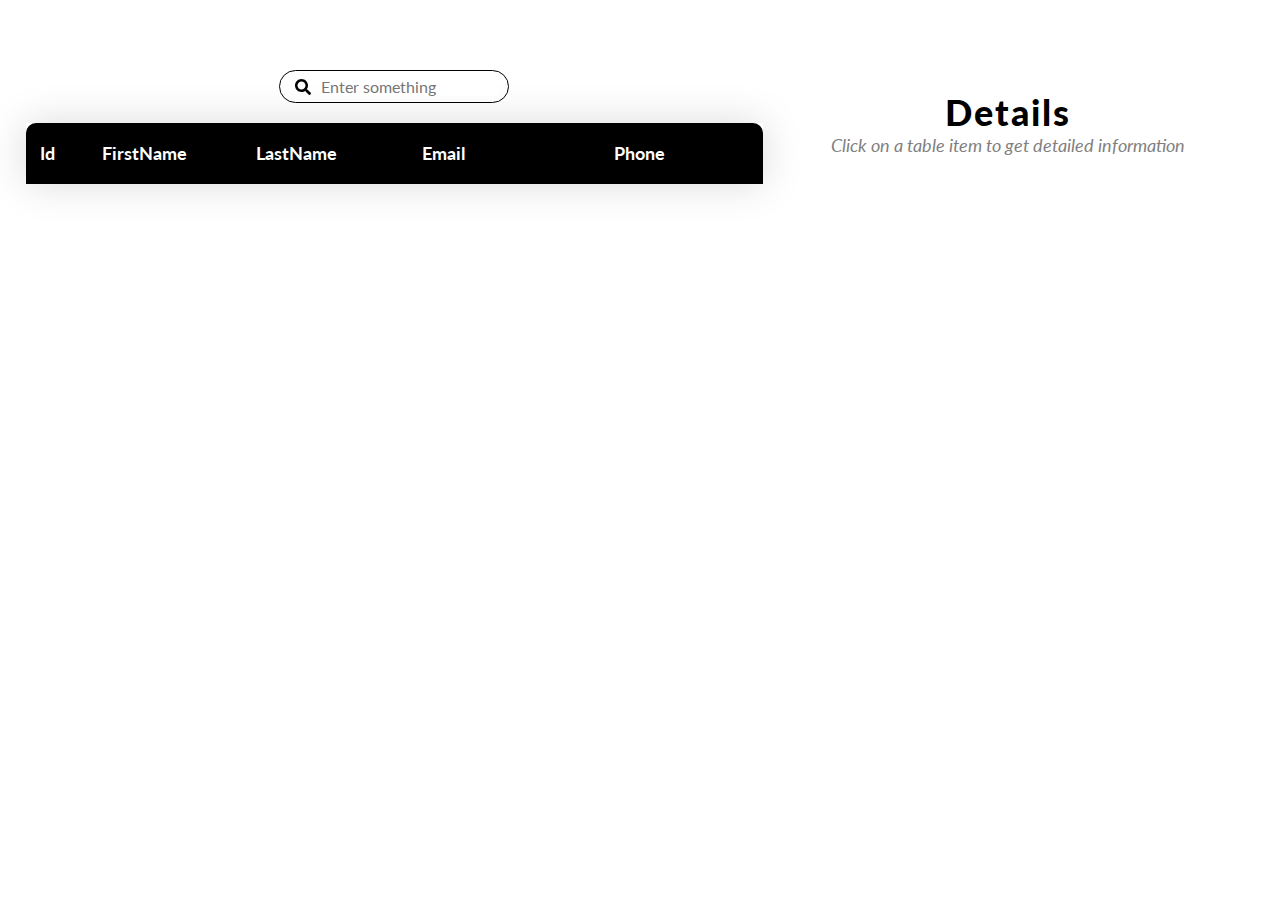
<file: emp data/index.html>
<!DOCTYPE html>
<html lang="en">

<head>
  <meta charset="UTF-8" />
  <meta name="viewport" content="width=device-width, initial-scale=1.0" />
  <link rel="stylesheet" href="style.css" />
  <title>Data</title>
</head>


<body>
  <div id="overlay">
    <img src="./img/preloader.gif" alt="Preloader icon" />
  </div>

  <main>
    <div id="table-section">
      <form action="/">
        <img src="./img/search-icon.svg" alt="Search Icon" />
        <input type="text" placeholder="Enter something" name="search-box" id="search-box" value="" />
      </form>

      <div id="table-wrapper">
        <div id="table-headers">
          <table>
            <thead>
              <tr>
                <th class="column1">Id</th>
                <th class="column2">FirstName</th>
                <th class="column3">LastName</th>
                <th class="column4">Email</th>
                <th class="column5">Phone</th>
              </tr>
            </thead>
          </table>
        </div>

        <div id="table-data">
          <table>
            <tbody id="table-body">
              <!-- <tr class="data-row">
                  <td class="column1">28</td>
                  <td class="column2">Larisa</td>
                  <td class="column3">Llaneza</td>
                  <td class="column4">SCallison@non.org</td>
                  <td class="column5">(763)248-9034</td>
                </tr> -->

            </tbody>
          </table>
        </div>
      </div>
    </div>

    <!-- Details box -->

    <div id="info-wrapper">
      <h1>Details</h1>
      <p>Click on a table item to get detailed information</p>
      <div id="info-content">

      </div>
    </div>
  </main>

  <script src="./index.js"></script>
</body>

</html>
</file>
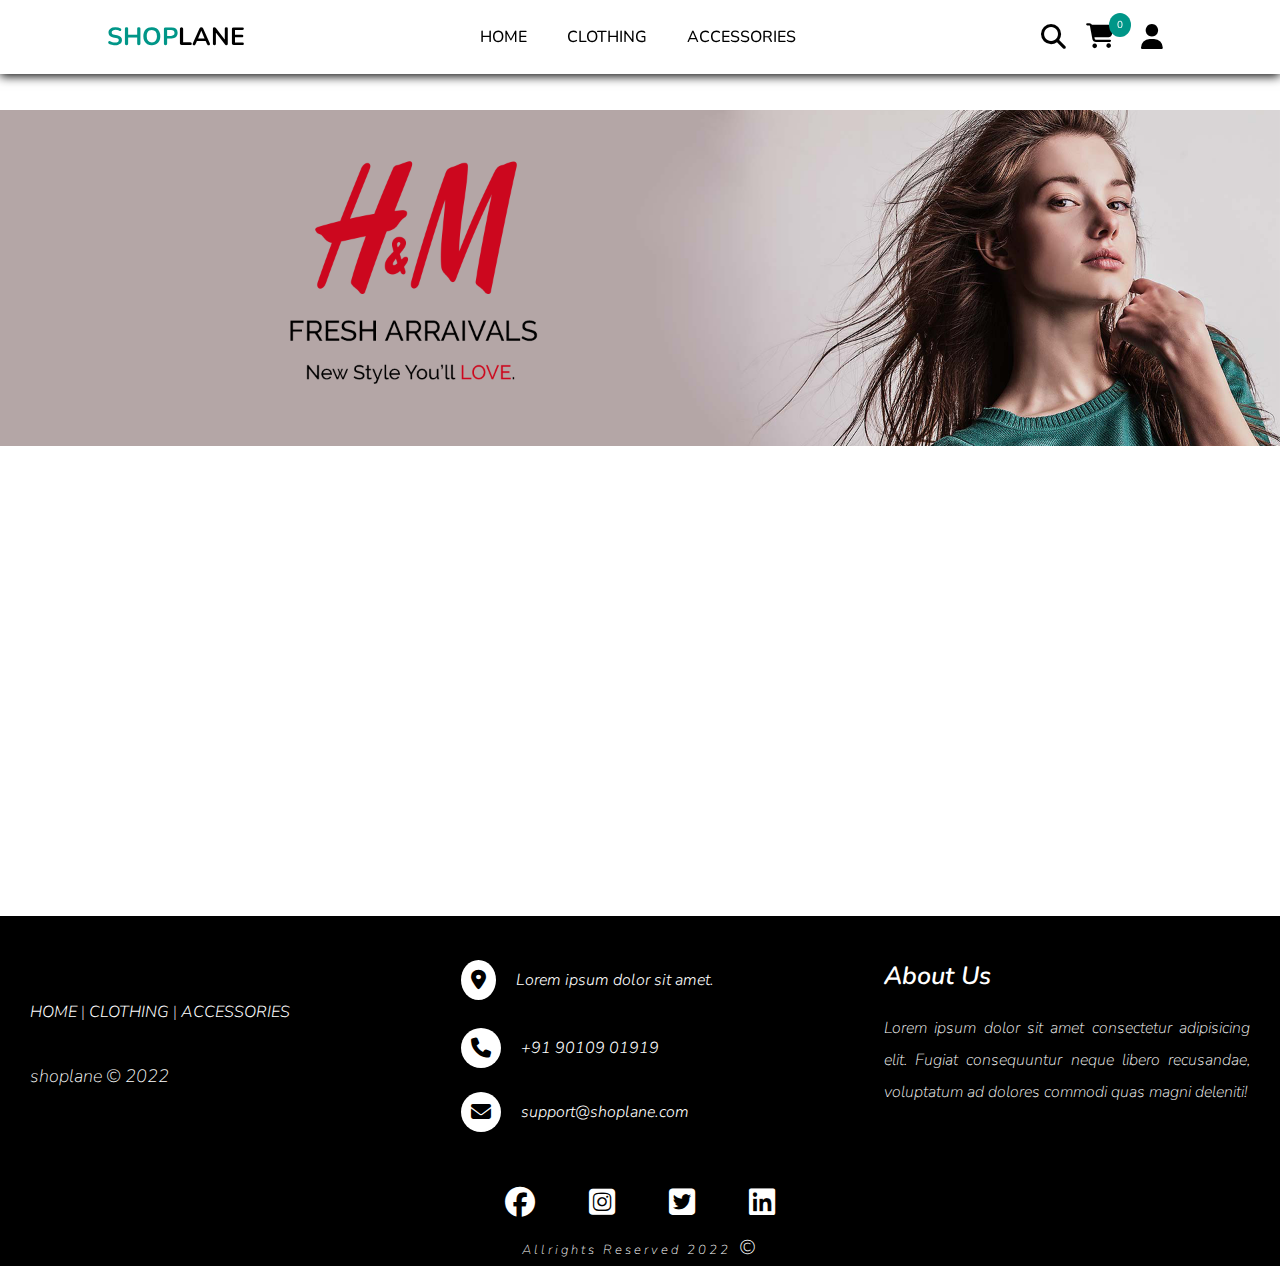
<file: js-final-project/html/index.html>
<!DOCTYPE html>
<html lang="en">

<head>
    <meta charset="UTF-8">
    <meta http-equiv="X-UA-Compatible" content="IE=edge">
    <meta name="viewport" content="width=device-width, initial-scale=1.0">
    <title>SHOPLANE</title>
    <link rel="stylesheet" href="https://cdnjs.cloudflare.com/ajax/libs/font-awesome/6.2.0/css/all.min.css" />
    <link rel="stylesheet" href="../css/index.css">
    <link rel="stylesheet" href="../css/slick-theme.css">
    <link rel="stylesheet" href="../css/responsive.css">
    <link rel="stylesheet" href="../css/slick.css">
</head>

<body>

    <header>
        <nav>
            <div class="logo">
                <h1>
                    <span>SHOP</span>LANE
                </h1>
            </div>
            <div class="nav-list">
                <ul id="mynav">
                    <li><a href="../html/index.html">HOME</a></li>
                    <li><a href="#clothing">CLOTHING</a></li>
                    <li><a href="#accessories">ACCESSORIES</a></li>
                </ul>
            </div>
            <div class="cart">
                <i class="fa-solid fa-magnifying-glass"></i>
                <a href="../html/checkout.html">
                    <i class="fa-solid fa-cart-shopping"></i>
                </a>
                <span class="count">0</span>
                <i class="fa-solid fa-user"></i>            </div>
            <div class="bars-xmark">
                <div class="bar">
                    <i class="fa-solid fa-bars-staggered"></i>
                </div>
                <div class="x-mark">
                    <i class="fa-solid fa-xmark"></i>
                </div>

            </div>
        </nav>
    </header>
    <main class="main-container">
        <section class="carousel1">
            <div class="carousel">
                <img class="img-slide" src="../images/banner1.png" alt="banner1">
            </div>
            <div class="carousel">
                <img class="img-slide" src="../images/banner2.png" alt="banner2">
            </div>
            <div class="carousel">
                <img class="img-slide" src="../images/banner3.png" alt="banner3">
            </div>
            <div class="carousel">
                <img class="img-slide" src="../images/banner4.png" alt="banner4">
            </div>
        </section>
    </main>
    <footer>
        <div class="footer-section">
            <div class="links">
                <div class="foot-links">
                    <ul class="foot-list">
                        <li><a href="../html/index.html">HOME</a> <span>|</span></li>
                        <li><a href="#clothing">CLOTHING</a> <span>|</span></li>
                        <li><a href="#accessories">ACCESSORIES</a></li>
                    </ul>
                </div>
                <p>shoplane &copy; 2022</p>
            </div>
            <div class="foot-addr">
                <div class="loc">
                    <i class="fa-solid fa-location-dot"></i>
                    <p>Lorem ipsum dolor sit amet.</p>
                </div>
                <div class="loc">
                    <i class="fa-solid fa-phone"></i>
                    <p>+91 90109 01919</p>
                </div>
                <div class="loc">
                    <i class="fa-solid fa-envelope"></i>
                    <a href="../html/index.html">support@shoplane.com</a>
                </div>
            </div>
            <div class="social">
                <h5>About Us</h5>
                <p>Lorem ipsum dolor sit amet consectetur adipisicing elit. Fugiat consequuntur neque libero recusandae, voluptatum ad dolores commodi quas magni deleniti!</p>
            </div>
        </div>
        <div class="soc-med">
            <i class="fa-brands fa-facebook"></i>
            <i class="fa-brands fa-square-instagram"></i>
            <i class="fa-brands fa-square-twitter"></i>
            <i class="fa-brands fa-linkedin"></i>
        </div>
        <div class="copy">
            <p>Allrights Reserved 2022<span class="copy-right"> &copy; </span></p>
        </div>
    </footer>
    <script src="../node_modules/jquery/dist/jquery.js"></script>
    <script src="../javascript/slick.min.js"></script>
    <script src="../javascript/index.js"></script>
</body>

</html>
</file>
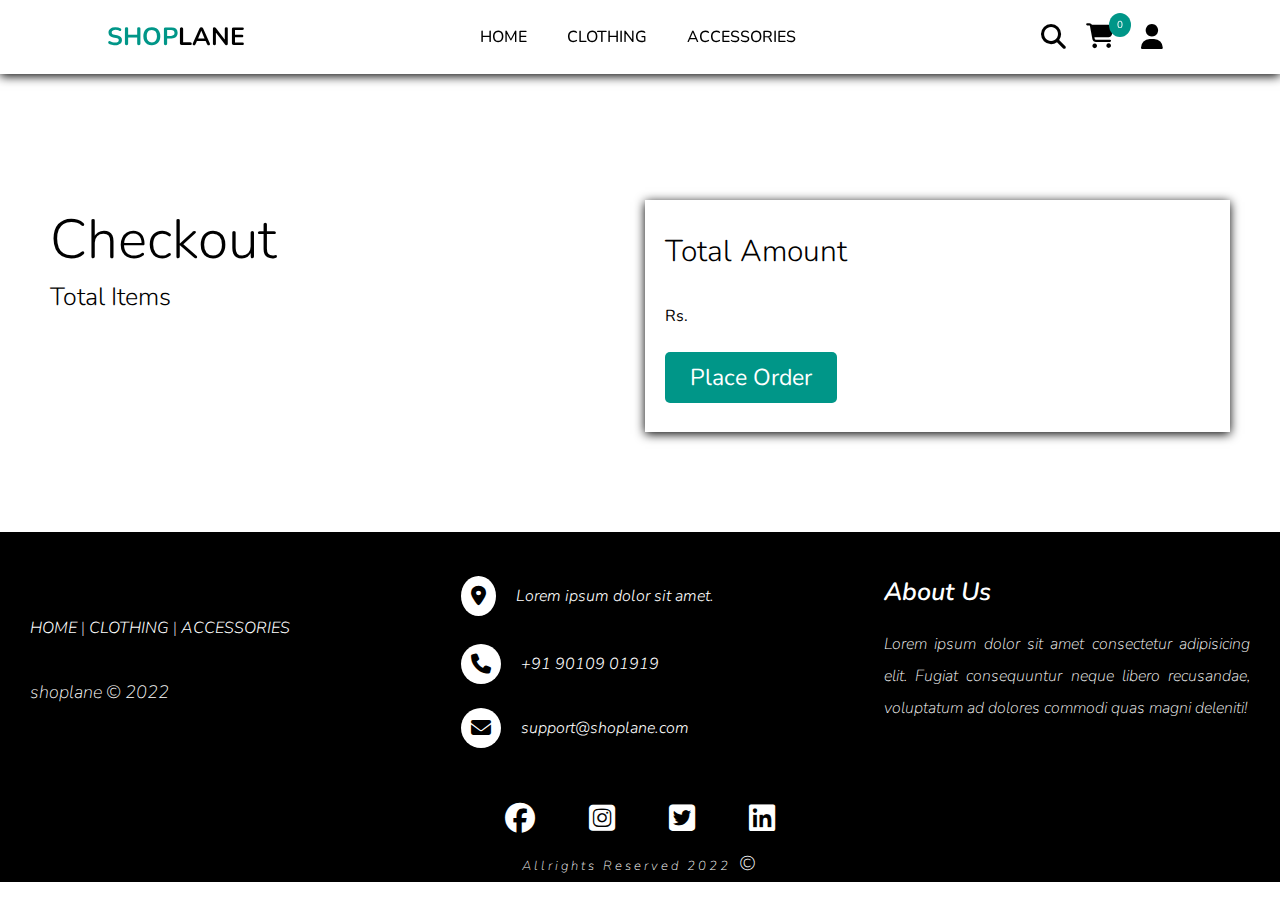
<file: js-final-project/html/checkout.html>
<!DOCTYPE html>
<html lang="en">

<head>
    <meta charset="UTF-8">
    <meta http-equiv="X-UA-Compatible" content="IE=edge">
    <meta name="viewport" content="width=device-width, initial-scale=1.0">
    <title>SHOPLANE</title>
    <link rel="stylesheet" href="https://cdnjs.cloudflare.com/ajax/libs/font-awesome/6.2.0/css/all.min.css" />
    <link rel="stylesheet" href="../css/index.css">
    <link rel="stylesheet" href="../css/slick-theme.css">
    <link rel="stylesheet" href="../css/responsive.css">
    <link rel="stylesheet" href="../css/slick.css">
</head>

<body>

    <header>
        <nav>
            <div class="logo">
                <h1>
                    <span>SHOP</span>LANE
                </h1>
            </div>
            <div class="nav-list">
                <ul id="mynav">
                    <li><a href="../html/index.html">HOME</a></li>
                    <li><a href="../html/index.html#clothing">CLOTHING</a></li>
                    <li><a href="../html/index.html#accessories">ACCESSORIES</a></li>
                </ul>
            </div>

            <div class="cart">
                <i class="fa-solid fa-magnifying-glass"></i>

                <a href="../html/checkout.html">
                    <i class="fa-solid fa-cart-shopping"></i>
                </a>
                <span class="count">0</span>
                <i class="fa-solid fa-user"></i>
            </div>
            <div class="bars-xmark">
                <div class="bar">
                    <i class="fa-solid fa-bars-staggered"></i>
                </div>

            </div>
        </nav>
    </header>


    <section id="cart-sec">
        <div class="cart-card">
            <h1>Checkout</h1>
            <h4>Total Items</h4>
        </div>
        <div class='place-order'>
            <h3>Total Amount</h3>
            <p class="tot">Rs. </p>
            <a href="../html/confirm.html">
                <button class='order-btn'>
                    Place Order
                </button>
            </a>
        </div>
    </section>



    <footer>
        <div class="footer-section">
            <div class="links">
                <div class="foot-links">
                    <ul class="foot-list">
                        <li><a href="../html/index.html">HOME</a> <span>|</span></li>
                        <li><a href="#clothing">CLOTHING</a> <span>|</span></li>
                        <li><a href="#accessories">ACCESSORIES</a></li>
                    </ul>
                </div>
                <p>shoplane &copy; 2022</p>
            </div>
            <div class="foot-addr">
                <div class="loc">
                    <i class="fa-solid fa-location-dot"></i>
                    <p>Lorem ipsum dolor sit amet.</p>
                </div>
                <div class="loc">
                    <i class="fa-solid fa-phone"></i>
                    <p>+91 90109 01919</p>
                </div>
                <div class="loc">
                    <i class="fa-solid fa-envelope"></i>
                    <a href="../html/index.html">support@shoplane.com</a>
                </div>
            </div>
            <div class="social">
                <h5>About Us</h5>
                <p>Lorem ipsum dolor sit amet consectetur adipisicing elit. Fugiat consequuntur neque libero recusandae,
                    voluptatum ad dolores commodi quas magni deleniti!</p>
            </div>
        </div>
        <div class="soc-med">
            <i class="fa-brands fa-facebook"></i>
            <i class="fa-brands fa-square-instagram"></i>
            <i class="fa-brands fa-square-twitter"></i>
            <i class="fa-brands fa-linkedin"></i>
        </div>
        <div class="copy">
            <p>Allrights Reserved 2022<span class="copy-right"> &copy; </span></p>
        </div>
    </footer>
    <script src="../node_modules/jquery/dist/jquery.js"></script>
    <script src="../javascript/slick.min.js"></script>
    <script src="../javascript/index.js"></script>

</body>

</html>
</file>
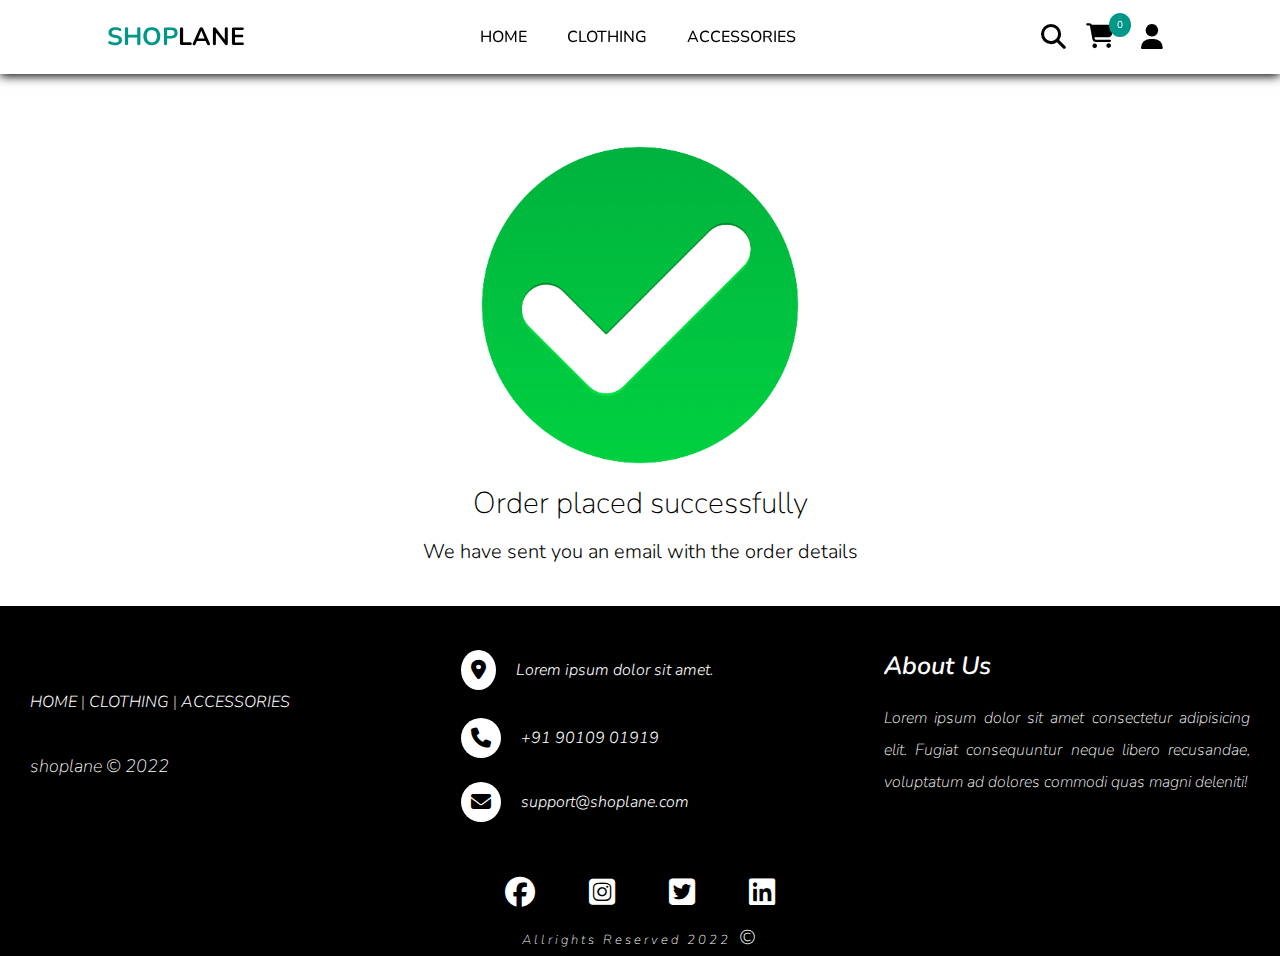
<file: js-final-project/html/confirm.html>
<!DOCTYPE html>
<html lang="en">

<head>
    <meta charset="UTF-8">
    <meta http-equiv="X-UA-Compatible" content="IE=edge">
    <meta name="viewport" content="width=device-width, initial-scale=1.0">
    <title>SHOPLANE</title>
    <link rel="stylesheet" href="https://cdnjs.cloudflare.com/ajax/libs/font-awesome/6.2.0/css/all.min.css" />
    <link rel="stylesheet" href="../css/index.css">
    <link rel="stylesheet" href="../css/slick-theme.css">
    <link rel="stylesheet" href="../css/responsive.css">
    <link rel="stylesheet" href="../css/slick.css">
</head>

<body>

    <header>
        <nav>
            <div class="logo">
                <h1>
                    <span>SHOP</span>LANE
                </h1>
            </div>
            <div class="nav-list">
                <ul id="mynav">
                    <li><a href="../html/index.html">HOME</a></li>
                    <li><a href="../html/index.html#clothing">CLOTHING</a></li>
                    <li><a href="../html/index.html#accessories">ACCESSORIES</a></li>
                </ul>
            </div>

            <div class="cart">
                <i class="fa-solid fa-magnifying-glass"></i>

                <a href="../html/checkout.html">
                    <i class="fa-solid fa-cart-shopping"></i>
                </a>
                <span class="count">0</span>
                <i class="fa-solid fa-user"></i>
            </div>
            <div class="bars-xmark">
                <div class="bar">
                    <i class="fa-solid fa-bars-staggered"></i>
                </div>

            </div>
        </nav>
    </header>

    <div class="order">
        <img src="../images/removedtick.png" alt="Order">
        <h5 class="order-placed">Order placed successfully</h5>
        <h6>We have sent you an email with the order details</h6>
    </div>
    <footer>
        <div class="footer-section">
            <div class="links">
                <div class="foot-links">
                    <ul class="foot-list">
                        <li><a href="../html/index.html">HOME</a> <span>|</span></li>
                        <li><a href="#clothing">CLOTHING</a> <span>|</span></li>
                        <li><a href="#accessories">ACCESSORIES</a></li>
                    </ul>
                </div>
                <p>shoplane &copy; 2022</p>
            </div>
            <div class="foot-addr">
                <div class="loc">
                    <i class="fa-solid fa-location-dot"></i>
                    <p>Lorem ipsum dolor sit amet.</p>
                </div>
                <div class="loc">
                    <i class="fa-solid fa-phone"></i>
                    <p>+91 90109 01919</p>
                </div>
                <div class="loc">
                    <i class="fa-solid fa-envelope"></i>
                    <a href="../html/index.html">support@shoplane.com</a>
                </div>
            </div>
            <div class="social">
                <h5>About Us</h5>
                <p>Lorem ipsum dolor sit amet consectetur adipisicing elit. Fugiat consequuntur neque libero recusandae,
                    voluptatum ad dolores commodi quas magni deleniti!</p>
            </div>
        </div>
        <div class="soc-med">
            <i class="fa-brands fa-facebook"></i>
            <i class="fa-brands fa-square-instagram"></i>
            <i class="fa-brands fa-square-twitter"></i>
            <i class="fa-brands fa-linkedin"></i>
        </div>
        <div class="copy">
            <p>Allrights Reserved 2022<span class="copy-right"> &copy; </span></p>
        </div>
    </footer>
    <script src="../node_modules/jquery/dist/jquery.js"></script>
    <script src="../javascript/slick.min.js"></script>
    <script src="../javascript/index.js"></script>
</body>

</html>
</file>
<file: emp data/style.css>
@import url("https://fonts.googleapis.com/css2?family=Lato:ital,wght@0,300;0,400;0,700;0,900;1,300;1,400;1,700;1,900&display=swap");

* {
  margin: 0px;
  padding: 0px;
  box-sizing: border-box;
}


body {
  margin: 0;
  font-family: "Lato", sans-serif;
}


#overlay {
  position: fixed;
  left: 0;
  right: 0;
  top: 0;
  right: 0;
  width: 100%;
  height: 100%;
  background-color: white;
  display: none;
}

#overlay img {
  position: absolute;
  top: 50%;
  left: 50%;
  transform: translate(-50%, -50%);
  width: 64px;
}

main {
  padding: 20px;
  max-width: 1268px;
  margin: 0 auto;
  margin-top: 50px;
  display: flex;
}

#table-section {
  width: 60%;
}

a {
  text-decoration: none;
}

form {
  border: 1px solid black;
  width: 230px;
  padding: 6px 10px;
  border-radius: 20px;
  display: flex;
  align-items: center;
  margin: 0 auto;
  margin-bottom: 20px;
}

button,
input,
textarea {
  font-family: "Lato", sans-serif;
  outline: unset;
}

#info-wrapper {
  width: 40%;
  padding: 0 0 20px 0;
  text-align: center;
  font-size: 18px;
  padding: 20px;
}

h1 {
  font-weight: 900;
  letter-spacing: 2px;
}

#info-wrapper p {
  font-style: italic;
  color: gray;
}

#info-content {
  display: none;
  margin-top: 10px;
}

#info-wrapper > div {
  margin-bottom: 5px;
}

textarea {
  white-space: normal;
  width: 100%;
  z-index: 2;
  margin: 0;
  border: 2px solid black;
  border-radius: 0;
  color: #444;
  background-color: transparent;
  overflow: auto;
  resize: none;
  font-size: 16px;
  padding: 5px;
  border-radius: 5px;
}

input {
  font-size: 16px;
  border: unset;
  width: 100%;
}

input:focus::placeholder,
textarea:focus::placeholder {
  color: transparent;
}

img {
  width: 16px;
  margin-right: 10px;
  margin-left: 5px;
}

#table-wrapper {
  box-shadow: 0 0px 40px 0px rgba(0, 0, 0, 0.15);
}

#table-headers {
  border-top-left-radius: 10px;
  border-top-right-radius: 10px;
  overflow: hidden;
}

#table-data {
  max-height: 500px;
  overflow-y: overlay;
}

@-moz-document url-prefix() {
  #table-data {
    overflow-y: scroll;
  }
}

#table-data tr {
  cursor: pointer;
}

#table-data tr:nth-child(even) {
  background-color: #f1f1f1;
}

table {
  border-collapse: collapse;
  width: 100%;
  font-size: 14px;
  text-align: center;
  border-radius: 10px;
}

th {
  font-size: 18px;
  color: #fff;
  line-height: 1.4;
  background-color: black;
  padding-top: 18px;
  padding-bottom: 18px;
}

td {
  font-size: 16px;
  color: #808080;
  line-height: 1.4;
  padding-top: 16px;
  padding-bottom: 16px;
}

.column1 {
  width: 50px;
}

.column2 {
  width: 170px;
}

.column3 {
  width: 170px;
}

.column4 {
  width: 170px;
}

.column5 {
  width: 300px;
}

.active {
  background-color: lightseagreen !important;
}

.active td {
  color: black;
}
</file>
<file: js-final-project/css/index.css>
@import url('https://fonts.googleapis.com/css2?family=Nunito:ital,wght@0,200;0,300;0,400;0,500;0,600;0,700;0,900;0,1000;1,200;1,300;1,400;1,500;1,600;1,700;1,800;1,900&display=swap');

* {
    padding: 0;
    margin: 0;
    box-sizing: border-box;
    font-family: 'Nunito', sans-serif;
}

html {
    scroll-behavior: smooth;
}

header {
    width: 100%;
    height: 100px;
}

nav {
    display: flex;
    justify-content: space-around;
    align-items: center;
    padding: 20px 0px;
    box-shadow: 0 2px 10px rgb(0 0 0);
    width: 100%;
    position: fixed;
    top: 0;
    z-index: 100;
    background-color: white;
}

.logo h1 {
    font-size: 25px;
    cursor: pointer;
}

.logo span {
    color: #009688;
}



.cart {
    display: flex;
    justify-content: space-between;
    align-items: center;
}

.cart span {
    font-size: 10px;
    margin-left: -15px;
    margin-top: -25px;
    padding: 5px 8px;
    color: white;
    background-color: #009688;
    border-radius: 50%;
    text-align: center;
}

.cart a {
    text-decoration: none;
}

.cart i {
    color: black;
    font-size: 25px;
    margin: 0px 10px;
    cursor: pointer;
}

.cart img {
    height: 50px;
    width: 50px;
    border-radius: 50%;
}

#mynav {
    list-style: none;
}

.srch {
    display: none;
}

.bars-xmark {
    display: none;
}

#mynav li {
    float: left;
    display: flex;
    justify-content: space-between;
    align-items: center;
}

#mynav li a {
    text-decoration: none;
    color: rgb(0, 0, 0);
    font-weight: 500;
    padding: 5px 20px;
}

#mynav li input {
    padding: 4px 10px;
    font-size: 13px;
    outline: none;
    border: none;
}

#mynav li a:hover {
    border-radius: 30px;
    font-weight: 700;
    color: #2f4744;
    transition: all ease-in-out 0.2s;
}

.carousel {
    margin-top: 10px;
    display: flex;
    overflow: hidden;
}

.carousel img {
    width: 100%;
    height: 100%;
    margin: 0px;
    padding: 0px;
    overflow: hidden;
}

.carousel-btn {
    display: flex;
    justify-content: center;
    align-items: center;
}

.carousel-btn input {
    margin: 0px 16px;
    cursor: pointer;
}

.cloth-section {
    padding-top: 90px;
}

.access-section {
    width: 100%;
    padding: 90px 0px;
}

.cloth-section h1 {
    font-size: 40px;
    padding-left: 50px;
    font-weight: 400;
    color: #2f4744;
}

.cloth-container {
    padding: 50px;
    margin: 0 auto;
    display: grid;
    gap: 20px;
    grid-template-columns: repeat(5, 1fr);
    width: 100%;
}

.cloth-container a {
    text-decoration: none;
}

.access-container a {
    text-decoration: none;
}

.main-card {
    width: 100%;
    border-radius: 5px;
    box-shadow: 0 2px 10px rgb(0 0 0 / 50%);
}

.main-card:hover {
    box-shadow: 0 2px 10px rgb(0 0 0 / 90%);
}

.main-card img {
    width: 100%;
    cursor: pointer;
    border-top-left-radius: 5px;
    border-top-right-radius: 5px;
}

.info-card {
    padding: 20px;
    margin-top: -10px;
    background-color: #f3f3f5;
    cursor: pointer;
    line-height: 2rem;
    border-bottom-left-radius: 5px;
    border-bottom-right-radius: 5px;
}

.info-card h2 {
    color: #2f4744;
    white-space: nowrap;
    overflow: hidden !important;
    text-overflow: ellipsis;
    width: 175px;
}

.info-card h4 {
    font-size: 14px;
    font-weight: 400;
    text-align: center;
    color: black;
}

.free {
    display: flex;
    justify-content: center;
    align-items: center;
    color: #009688;
}

.buy {
    display: flex;
    flex-direction: column;
    align-items: center;
}

.buy p:nth-child(1) {
    font-weight: 300;
    font-size: 19px;
    color: black;
}

.buy button {
    border: none;
    border-radius: 20px;
    font-size: 19px;
    color: white;
    cursor: pointer;
    padding: 5px 15px;
    background-color: #009688;
}

.access-section h1 {
    font-size: 40px;
    padding-left: 50px;
    font-weight: 400;
    color: #2f4744;
}

.access-container {
    padding: 50px;
    display: flex;
    gap: 20px;
    width: 100%;
}

footer {
    width: 100%;
}

.footer-section {
    background-color: black;
    padding: 30px;
    width: 100%;
    display: flex;
    justify-content: space-between;
    align-items: center;
}

.footer-logo img {
    height: 35px;
}

.foot-list {
    list-style: none;
}

.foot-list li {
    display: inline-block;
}

.foot-list span {
    color: white;
    font-weight: 100;
}

.foot-list li a {
    font-weight: 300;
    font-style: italic;
    color: white;
    text-decoration: none;
    font-size: 16px;
}

.links {
    line-height: 4rem;
}

.links p {
    font-size: 18px;
    font-style: italic;
    color: white;
    font-weight: 100;
}

.loc {
    align-items: center;
    display: flex;
}

.loc i {
    font-size: 20px;
    background-color: white;
    border-radius: 50%;
    color: black;
    margin: 10px;
    padding: 10px;
    cursor: pointer;
}

.loc p {
    color: white;
    font-weight: 300;
    font-style: italic;
    line-height: 3rem;
    margin: 10px;
}

.loc a {
    color: white;
    font-weight: 300;
    text-decoration: none;
    margin: 10px;
    font-style: italic;
}

.social {
    width: 30%;
    line-height: 2rem;
}

.social h5 {
    font-size: 25px;
    font-style: italic;
    color: white;
    font-weight: 600;
}

.social p {
    text-align: justify;
    color: white;
    font-weight: 200;
    margin: 20px 0px;
    font-style: italic;
}

.soc-med {
    display: flex;
    justify-content: center;
    align-items: center;
    background-color: black;
}

.soc-med i {
    margin: 15px 27px;
    font-size: 30px;
    color: white;
    cursor: pointer;
    border-radius: 50%;

}

.copy-right {
    font-size: 20px;
}

.copy {
    text-align: center;
    color: white;
    background-color: black;
    font-size: 13px;
    font-weight: 100;
    line-height: 2rem;
    letter-spacing: 3px;
    font-style: italic;
}

/* Single Product Page */
#prod_page {
    padding: 80px;

}

.sec-container {
    display: flex;
}

.left_col img {
    height: 640px;
    width: 400px;
    cursor: pointer;
    border-radius: 5px;
}

.right-col {
    padding: 0px 40px;
    position: relative;
    height: 550px;
    width: 60%;
}

.rr {
    position: absolute;
    height: 100%;
    width: 100%;
}

#prod_name {
    font-size: 35px;
    font-weight: 200;
    font-style: italic;
    margin-bottom: 20px;
}

#prod_brand {
    font-size: 14px;
    font-weight: 400;
    margin-bottom: 15px;
}

.price {
    font-size: 18px;
    margin-bottom: 10px;
}

#price {
    font-weight: bold;
    font-style: italic;
}

.descr {
    line-height: 2rem;
}

.descr h3 {
    font-weight: 400;
}

#desc {
    font-size: 15px;
    text-align: justify;
    font-weight: 300;
    line-height: 2rem;
    font-style: italic;
    text-overflow: ellipsis;
    overflow: hidden;
    display: -webkit-box;
    -webkit-line-clamp: 2;
    -webkit-box-orient: vertical;
}

.off {
    line-height: 2.5rem;
    margin: 10px 0px;
}

.off p:nth-child(1) {
    font-size: 19px;
    color: #a6a6a6;
    font-weight: 400;
    font-style: italic;
}

.off p:nth-child(2) {
    font-size: 22px;
    font-weight: 300;
    font-style: italic;
}

.prod_prev h3 {
    font-weight: 400;
    margin-bottom: 10px;
}

.prev_img .active {
    border: 2px solid #009688;
    padding: 5px;
}

.prev_img {
    display: flex;
    justify-content: space-around;
    margin-bottom: 20px;
}

.prev_img img {
    height: 110px;
    border-radius: 5px;
    cursor: pointer;
}

.size {
    margin-bottom: 10px;
}

.size h4 {
    font-weight: bold;
    margin-bottom: 8px;
}

#size-list {
    list-style: none;
}

.cart-btn button {
    border: none;
    font-size: 19px;
    padding: 9px 20px;
    border-radius: 5px;
    cursor: pointer;
    color: white;
    margin-top: 10px;
    background-color: #009688;
}

/* Checkout page styling starts */

#cart-sec {
    padding: 100px 50px;
}

.cart-container {
    display: flex;
    justify-content: space-between;
}

#cart-sec {
    display: grid;
    gap: 10px;
    grid-template-columns: repeat(auto-fit, minmax(210px, 1fr));
    width: 100%;
}

.cart-card {
    width: 100%;
}

.cart-card h1 {
    line-height: 5rem;
    font-size: 55px;
    font-weight: 300;
}

.cart-card h4 {
    font-size: 25px;
    font-weight: 300;
}

.cart-card .image {
    text-align: center;
}

.cart-card .image img {
    height: 90px;
    border-top-left-radius: 5px;
    border-bottom-left-radius: 5px;
    margin-top: 5px;
}

.check-out .text {
    line-height: 2rem;
    padding: 0px 10px;
}

.cart-card .text h2 {
    font-weight: 300;
}

.cart-card .text h4 {
    font-weight: 300;
    font-weight: 18px;
}

.cart-card .text h3 {
    font-weight: 300;
}

.cart-list {
    box-shadow: 0 2px 10px;
    margin: 15px;
    display: flex;
    width: 90%;
}

.cart-list img {
    margin-left: 5px;
}

.place-order {
    box-shadow: 0 2px 10px;
    line-height: 4rem;
    padding: 20px;
    max-height: 270px;
}

.place-order h3 {
    font-size: 30px;
    font-weight: 300;
}

.place-order button {

    border: none;
    font-size: 23px;
    font-weight: 400;
    background-color: #009688;
    padding: 10px 25px;
    border-radius: 5px;
    cursor: pointer;
    color: white;
}

.order {
    display: grid;
    justify-items: center;
    align-items: center;
    padding: 30px 10px;
    line-height: 3rem;
}

.order img {
    height: 350px;
}

.order h5 {
    font-size: 30px;
    font-weight: 200;
    text-align: center;
}

.order h6 {
    font-size: 20px;
    font-weight: 300;
    text-align: center;
}

.order p {
    font-size: 17px;
    color: #009688;
    text-align: center;
}
</file>
<file: js-final-project/css/responsive.css>
@import url('https://fonts.googleapis.com/css2?family=Nunito:ital,wght@0,200;0,300;0,400;0,500;0,600;0,700;0,900;0,1000;1,200;1,300;1,400;1,500;1,600;1,700;1,800;1,900&display=swap');

* {
    padding: 0;
    margin: 0;
    box-sizing: border-box;
    font-family: 'Nunito', sans-serif;
}

@media only screen and (min-width: 689px) and (max-width: 1000px) {

    .logo {
        margin-left: 40px;
    }

    .logo img {
        height: 20px;
    }

    .logo:before {
        right: -9px;
        width: 80%;
    }

    #mynav li a {
        font-size: 12px;
        font-weight: 400;
        padding: 5px 10px;
    }

    #mynav li input {
        font-size: 10px;
    }

    .logo:after {
        right: 35px;
        width: 70%;
    }

    .cart i {
        font-size: 20px;
        margin: 0px 10px;
        cursor: pointer;
    }

    .cart img {
        height: 30px;
        width: 30px;
        border-radius: 50%;
        margin: 0px 10px;
    }

    .carousel img {
        margin: 20px 0px;
        padding: 0px 30px;
        overflow: hidden;
    }

    .cloth-section {
        padding-top: 80px;
    }

    .access-section {
        width: 100%;
        padding-top: 80px;
    }

    .cloth-container {
        padding: 30px;
        margin: 0 auto;
        display: grid;
        gap: 20px;
        grid-template-columns: repeat(auto-fit, minmax(200px, 1fr));
        width: 100%;
    }

    .access-container {
        padding: 30px;
        margin: 0 auto;
        display: grid;
        gap: 20px;
        grid-template-columns: repeat(auto-fit, minmax(200px, 1fr));
    }

    .info-card {
        padding: 10px;
    }

    .footer-section {
        width: 100%;
        display: flex;
        flex-direction: column;
        justify-content: center;
        align-items: center;
    }

    .footer-logo img {
        height: 40px;
    }

    .foot-list li a {
        font-size: 12px;
    }

    .links {
        line-height: 2.5rem;
        width: 100%;
        display: flex;
        flex-direction: column;
        justify-content: center;
        align-items: center;
    }

    .links p {
        font-size: 13px;
    }

    .loc {
        display: flex;
        flex-direction: column;
    }

    .loc i {
        font-size: 15px;
    }

    .foot-addr {
        width: 50%;
        display: flex;
        justify-content: center;
        align-items: center;
        flex-direction: column;
        margin: 20px 0px;
    }

    .loc p {
        font-size: 13px;
    }

    .loc p {
        line-height: 1rem;
    }

    .social {
        width: 50%;
        line-height: 1.8rem;
        display: flex;
        align-items: center;
        justify-content: center;
        flex-direction: column;
    }

    .social h5 {
        font-size: 20px;
        font-weight: 400;
    }

    .social p {
        font-size: 13px;
        text-align: center;
    }

    /* Single Product page styling */
    #prod_page {
        padding: 120px 50px 30px;
    }

    .prev_img img {
        height: 70px;
    }

    .left_col img {
        height: 500px;
        width: 300px;
    }

    .right-col {
        padding: 0px 20px;
    }

    #prod_name {
        font-size: 25px;
    }

    #prod_brand {
        font-size: 12px;
    }

    .price {
        font-size: 14px;
    }

    .descr {
        line-height: 1rem;
    }

    #desc {
        font-size: 15px;
        line-height: 1.3rem;
    }

    .off {
        line-height: 2rem;
        margin: 8px 0px;
    }

    .off p:nth-child(1) {
        font-size: 18px;
        color: #a6a6a6;
        font-weight: 400;
        font-style: italic;
    }

    .off p:nth-child(2) {
        font-size: 20px;
        font-weight: 300;
        font-style: italic;
    }

    #size-list li {
        font-size: 14px;
        margin-right: 10px;
        padding: 5px 18px;
    }

}

@media only screen and (min-width: 481px) and (max-width: 689px) {


    .logo {
        margin-left: 20px;
    }

    .logo img {
        height: 30px;
    }

    .logo:before {
        right: -9px;
        width: 80%;
    }

    .logo:after {
        right: 40px;
    }

    .nav-list {
        display: none;
    }

    .bars-xmark {
        display: block;
        color: black;
        font-size: 23px;
    }

    .carousel img {
        margin: 20px 0px;
        padding: 0px 30px;
        overflow: hidden;
    }

    .cloth-section {
        padding-top: 30px;
    }

    .access-section {
        padding-top: 30px;
        padding-bottom: 0px;
    }

    .cloth-container {
        padding: 30px;
        gap: 10px;
        grid-template-columns: repeat(auto-fit, minmax(200px, 1fr));
        width: 100%;
    }

    .access-container {
        padding: 30px;
        display: grid;
        gap: 10px;
        grid-template-columns: repeat(auto-fit, minmax(200px, 1fr));
    }


    .info-card {
        padding: 10px;
        margin-top: -10px;
        line-height: 2rem;
    }

    .info-card h2 {
        color: #2f4744;
        white-space: nowrap;
        overflow: hidden !important;
        text-overflow: ellipsis;
        width: auto;
        text-align: center;
    }

    .info-card h4 {
        font-size: 14px;
        font-weight: 400;
        text-align: center;
        color: black;
        white-space: nowrap;
        overflow: hidden !important;
        text-overflow: ellipsis;
        width: auto;
    }

    .footer-section {
        width: 100%;
        display: flex;
        flex-direction: column;
        justify-content: center;
        align-items: center;
    }

    .footer-logo img {
        height: 40px;
    }

    .foot-list li a {
        font-size: 12px;
    }

    .links {
        line-height: 2.5rem;
        width: 100%;
        display: flex;
        flex-direction: column;
        justify-content: center;
        align-items: center;
    }

    .links p {
        font-size: 13px;
    }

    .loc {
        display: flex;
        flex-direction: column;
    }

    .loc i {
        font-size: 15px;
    }

    .foot-addr {
        width: 100%;
        display: flex;
        justify-content: center;
        align-items: center;
        flex-direction: column;
        margin: 20px 0px;
    }

    .loc p {
        font-size: 13px;
    }

    .loc p {
        line-height: 1rem;
    }

    .social {
        width: 100%;
        line-height: 1.8rem;
        display: flex;
        align-items: center;
        justify-content: center;
        flex-direction: column;
    }

    .social h5 {
        font-size: 20px;
        font-weight: 400;
    }

    .social p {
        font-size: 13px;
        text-align: center;
    }

    /* Single product page styling */

    .sec-container {
        display: flex;
        flex-direction: column;
    }

    #prod_page {
        padding: 100px 50px;
    }

    .left_col {
        height: 450px;
        width: 350px;
        position: relative;
    }

    .left_col img {
        position: absolute;
        height: 100%;
        width: 100%;
    }

    .right-col {
        padding: 30px 0px;
        position: relative;
        height: 500px;
        width: 100%;
    }

    .rr {
        position: absolute;
        height: 100%;
        width: 100%;
    }

    .prod_desc {
        display: flex;
        flex-direction: column;
    }

    .prod_prev {
        order: -4;
    }

    .prev_img img {
        height: 80px;
    }

    #prod_name {
        font-size: 19px;
        white-space: nowrap;
        text-overflow: ellipsis;
        overflow: hidden;
        width: auto;
        font-weight: 300;
    }

    #prod_brand {
        font-size: 10px;
        font-weight: 400;
    }

    .descr {
        line-height: 1.5rem;
    }

    #desc {
        line-height: 1.3rem;
    }

    .off {
        line-height: 1.6rem;
        margin: 7px 0px;
    }

    #size-list li {
        font-size: 13px;
        margin-right: 10px;
        padding: 5px 15px;
    }

    .soc-med i {
        margin: 15px;
        font-size: 30px;
    }

    .order {
        line-height: 1rem;
        padding-top: 10px;
    }

    .order img {
        height: 180px;
        margin: 10px 0px;
    }

    .order h5 {
        font-size: 23px;
        margin: 10px 0px;

    }

    .order h6 {
        font-size: 14px;
        margin: 10px 0px;
    }

    #cart-sec {
        display: grid;
        gap: 10px;
        grid-template-columns: repeat(auto-fit, minmax(310px, 1fr));
        width: 100%;
    }
}

@media only screen and (min-width: 250px) and (max-width: 480px) {


    .logo {
        margin-left: 10px;
    }

    .logo h1 {
        font-size: 15px;
    }

    .nav-list {
        display: none;
    }

    .srch {
        display: block;
        font-size: 12px;
        color: white;
    }

    .bars-xmark {
        display: block;
        color: black;
        font-size: 20px;
    }

    .x-mark {
        display: none;
    }

    .cart i {
        font-size: 20px;
    }

    .cart img {
        height: 35px;
        width: 35px;
        margin-left: 10px;
    }

    .cart span {
        font-size: 9px;
        padding: 3px 5px;
    }

    .carousel img {
        margin: 20px 0px;
        padding: 0px 30px;
        overflow: hidden;
    }

    .cloth-section {
        padding-top: 30px;
    }

    .access-section {
        padding-top: 30px;
        padding-bottom: 0px;
    }

    .cloth-section h1,
    .access-section h1 {
        font-size: 28px;
        padding-left: 25px;
    }

    .cloth-container {
        padding: 30px;
        gap: 10px;
        grid-template-columns: repeat(auto-fit, minmax(140px, 1fr));
        width: 100%;
    }

    .access-container {
        padding: 30px;
        display: grid;
        gap: 10px;
        grid-template-columns: repeat(auto-fit, minmax(140px, 1fr));
    }


    .info-card {
        padding: 10px;
        margin-top: -10px;
        line-height: 2rem;
    }

    .info-card h2 {
        color: #2f4744;
        white-space: nowrap;
        overflow: hidden !important;
        text-overflow: ellipsis;
        width: auto;
        text-align: center;
        font-size: 17px;
    }

    .info-card h4 {
        font-size: 12px;
        font-weight: 400;
        text-align: center;
        color: black;
        white-space: nowrap;
        overflow: hidden !important;
        text-overflow: ellipsis;
        width: auto;
    }

    .free p:nth-child(2) {
        font-size: 10px;
        font-weight: 500;
    }

    .free p:nth-child(1) {
        font-weight: 500;
        font-size: 10px;
    }

    .buy p:nth-child(1) {
        font-size: 17px;
    }

    .buy button {
        font-size: 16px;
    }

    .footer-section {
        width: 100%;
        display: flex;
        flex-direction: column;
        justify-content: center;
        align-items: center;
    }

    .footer-logo img {
        height: 40px;
    }

    .foot-list li a {
        font-size: 9px;
    }

    .links {
        line-height: 2.5rem;
        width: 100%;
        display: flex;
        flex-direction: column;
        justify-content: center;
        align-items: center;
    }

    .links p {
        font-size: 13px;
    }

    .loc {
        display: flex;
        flex-direction: column;
        text-align: center;
    }

    .loc i {
        font-size: 15px;
    }

    .foot-addr {
        width: 100%;
        display: flex;
        justify-content: center;
        align-items: center;
        flex-direction: column;
        margin: 20px 0px;
    }

    .loc p {
        font-size: 13px;
    }

    .loc p {
        line-height: 1rem;
    }

    .social {
        width: 100%;
        line-height: 1.8rem;
        display: flex;
        align-items: center;
        justify-content: center;
        flex-direction: column;
    }

    .social h5 {
        font-size: 20px;
        font-weight: 400;
    }

    .social p {
        font-size: 13px;
        text-align: center;
    }

    .soc-med i {
        margin: 10px;
        font-size: 20px;
    }

    .copy {
        font-size: 11px;
        letter-spacing: normal;
    }

    .copy span {
        font-size: 11px;
        letter-spacing: normal;
    }

    .order {
        line-height: 1rem;
        padding-top: 10px;
    }

    .order img {
        height: 180px;
        margin: 10px 0px;
    }

    .order h5 {
        font-size: 23px;
        margin: 10px 0px;

    }

    .order h6 {
        font-size: 14px;
        margin: 10px 0px;

    }

    /* Single product page styling */

    .sec-container {
        display: flex;
        flex-direction: column;
    }

    #prod_page {
        padding: 100px 50px;
    }

    .left_col {
        height: 350px;
        width: 200px;
        position: relative;
    }

    .left_col img {
        position: absolute;
        height: 100%;
        width: 100%;
    }

    .right-col {
        padding: 30px 0px;
        position: relative;
        height: 500px;
        width: 100%;
    }

    .rr {
        position: absolute;
        height: 100%;
        width: 100%;
    }

    .prod_desc {
        display: flex;
        flex-direction: column;
    }

    .prod_prev {
        order: -4;
    }

    .prev_img img {
        height: 60px;
    }

    .prev_img {
        display: grid;
        grid-template-columns: repeat(auto-fit, minmax(50px, 1fr));
        margin: 0px;
    }

    #prod_name {
        font-size: 19px;
        white-space: nowrap;
        text-overflow: ellipsis;
        overflow: hidden;
        width: auto;
        font-weight: 300;
    }

    #prod_brand {
        font-size: 10px;
        font-weight: 400;
    }

    .descr {
        line-height: 1.5rem;
    }

    #desc {
        line-height: 1.3rem;
    }

    .off {
        line-height: 1.6rem;
        margin: 7px 0px;
    }

    #size-list li {
        font-size: 11px;
        margin-right: 5px;
        padding: 5px 10px;
    }



}
</file>
